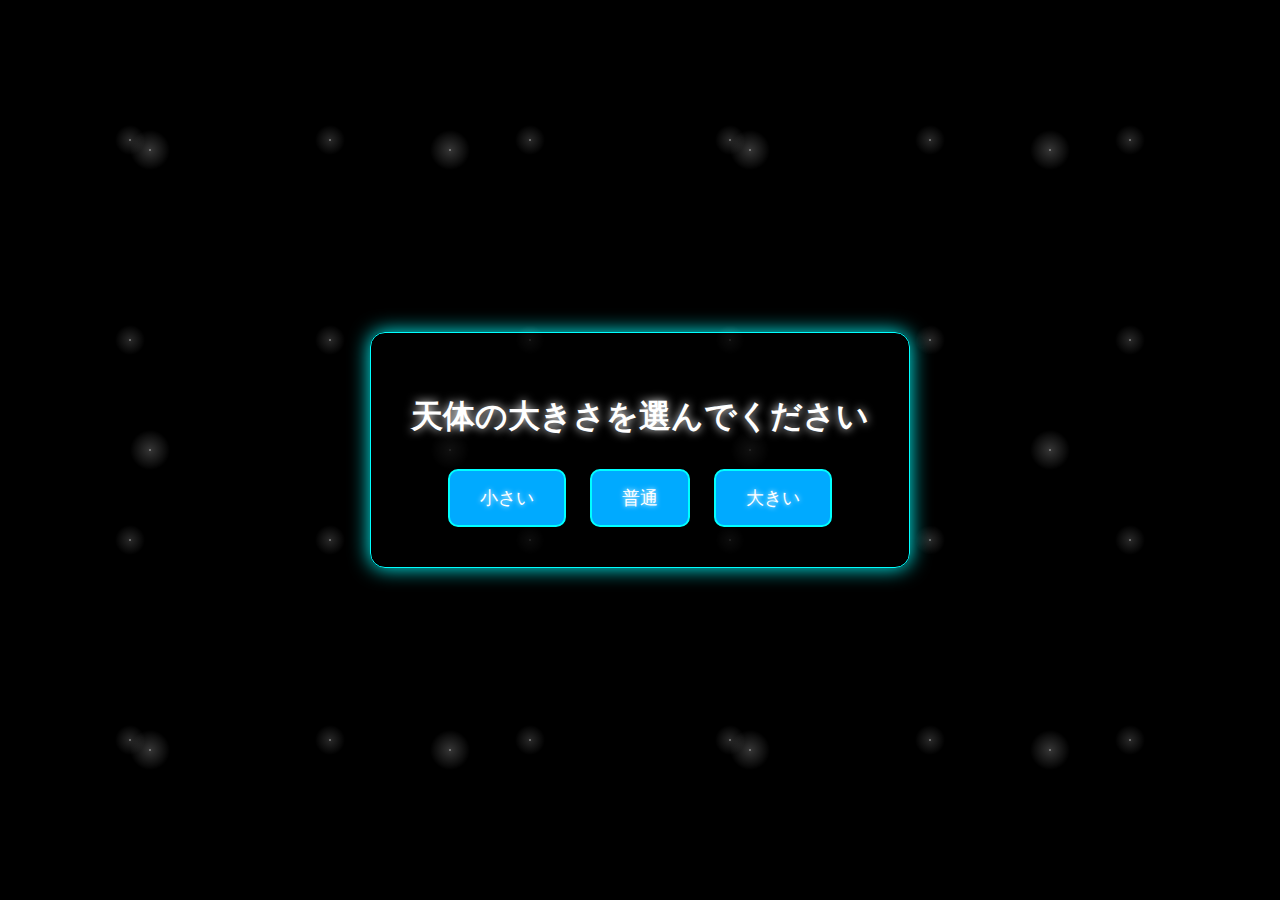
<file: index.html>
<!DOCTYPE html>
<html lang="ja">
<head>
    <meta charset="UTF-8">
    <meta name="viewport" content="width=device-width, initial-scale=1.0">
    <title>Galactic Painter</title>
    <link rel="stylesheet" href="painter.css">
</head>
<body>

    <!-- Screen 1: Size Selection -->
    <div id="screen-size" class="screen active">
        <div class="container">
            <h1>天体の大きさを選んでください</h1>
            <button class="btn" data-size="50">小さい</button>
            <button class="btn" data-size="100">普通</button>
            <button class="btn" data-size="150">大きい</button>
        </div>
    </div>

    <!-- Screen 2: Type Selection -->
    <div id="screen-type" class="screen">
        <div class="container">
            <h1>天体の種類を選んでください</h1>
            <button class="btn" data-type="planet">惑星</button>
            <button class="btn" data-type="moon">衛星</button>
        </div>
    </div>

    <!-- Screen 3: Design -->
    <div id="screen-design" class="screen">
        <div id="paint-ui">
            <div id="color-palette"></div>
            <button id="btn-ring" class="btn-tool">リングを追加</button>
            <button id="btn-done" class="btn">完成</button>
        </div>
        <canvas id="paint-canvas"></canvas>
    </div>

    <!-- Screen 4: Naming -->
    <div id="screen-name" class="screen">
        <div class="container">
            <h1>この天体に名前をつけよう</h1>
            <canvas id="preview-canvas"></canvas>
            <input type="text" id="planet-name-input" placeholder="天体の名前" maxlength="20">
            <button id="btn-confirm-name" class="btn">決定</button>
        </div>
    </div>

    <!-- Screen 5: Universe -->
    <div id="screen-universe" class="screen">
        <canvas id="universe-canvas"></canvas>
        <button id="btn-create-new" class="btn">新しく天体を作る</button>
    </div>

    <script src="painter.js"></script>
</body>
</html>
</file>
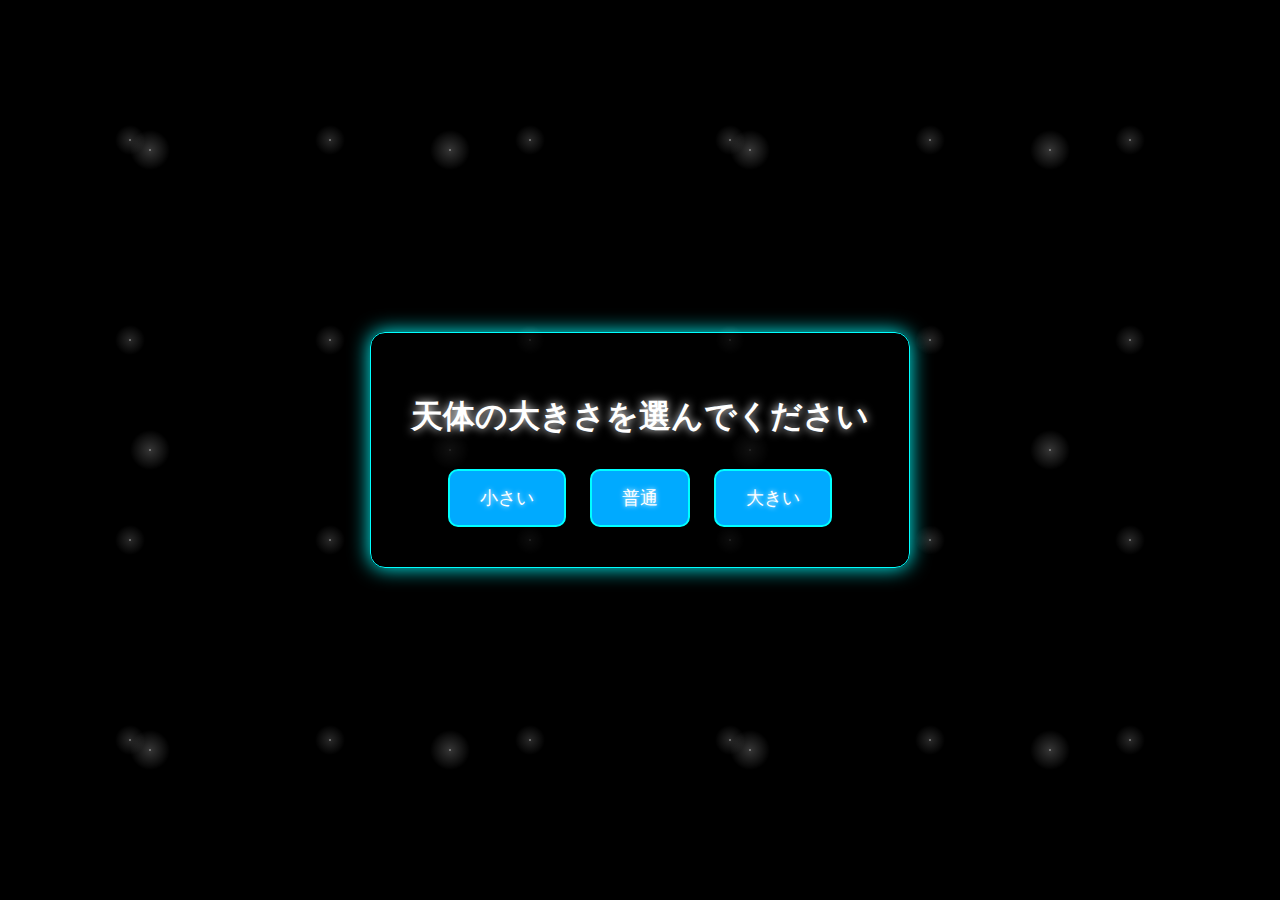
<file: painter.html>
<!DOCTYPE html>
<html lang="ja">
<head>
    <meta charset="UTF-8">
    <meta name="viewport" content="width=device-width, initial-scale=1.0">
    <title>Galactic Painter</title>
    <link rel="stylesheet" href="painter.css">
</head>
<body>

    <!-- Screen 1: Size Selection -->
    <div id="screen-size" class="screen active">
        <div class="container">
            <h1>天体の大きさを選んでください</h1>
            <button class="btn" data-size="50">小さい</button>
            <button class="btn" data-size="100">普通</button>
            <button class="btn" data-size="150">大きい</button>
        </div>
    </div>

    <!-- Screen 2: Type Selection -->
    <div id="screen-type" class="screen">
        <div class="container">
            <h1>天体の種類を選んでください</h1>
            <button class="btn" data-type="planet">惑星</button>
            <button class="btn" data-type="moon">衛星</button>
        </div>
    </div>

    <!-- Screen 3: Design -->
    <div id="screen-design" class="screen">
        <div id="paint-ui">
            <div id="color-palette"></div>
            <button id="btn-ring" class="btn-tool">リングを追加</button>
            <button id="btn-done" class="btn">完成</button>
        </div>
        <canvas id="paint-canvas"></canvas>
    </div>

    <!-- Screen 4: Naming -->
    <div id="screen-name" class="screen">
        <div class="container">
            <h1>この天体に名前をつけよう</h1>
            <canvas id="preview-canvas"></canvas>
            <input type="text" id="planet-name-input" placeholder="天体の名前" maxlength="20">
            <button id="btn-confirm-name" class="btn">決定</button>
        </div>
    </div>

    <!-- Screen 5: Universe -->
    <div id="screen-universe" class="screen">
        <canvas id="universe-canvas"></canvas>
        <button id="btn-create-new" class="btn">新しく天体を作る</button>
    </div>

    <script src="painter.js"></script>
</body>
</html>
</file>
<file: painter.css>
body {
    margin: 0;
    font-family: 'Helvetica Neue', 'Arial', 'Hiragino Kaku Gothic ProN', 'Hiragino Sans', Meiryo, sans-serif;
    background-color: #000;
    color: #fff;
    overflow: hidden;
}

.screen {
    display: none;
    width: 100vw;
    height: 100vh;
    justify-content: center;
    align-items: center;
    flex-direction: column;
    background-image: 
        radial-gradient(white, rgba(255,255,255,.2) 1px, transparent 20px),
        radial-gradient(white, rgba(255,255,255,.15) 1px, transparent 15px);
    background-size: 300px 300px, 200px 200px;
    background-position: 0 0, 30px 40px;
}

.screen.active {
    display: flex;
}

.container {
    text-align: center;
    background: rgba(0, 0, 0, 0.7);
    padding: 40px;
    border-radius: 15px;
    border: 1px solid #0ff;
    box-shadow: 0 0 20px #0ff;
}

h1 {
    margin-bottom: 30px;
    text-shadow: 0 0 10px #fff;
}

.btn {
    background: #00aaff;
    border: 2px solid #00ffff;
    color: #fff;
    padding: 15px 30px;
    margin: 0 10px;
    font-size: 18px;
    cursor: pointer;
    border-radius: 10px;
    transition: all 0.3s ease;
    text-shadow: 0 0 5px #fff;
}

.btn:hover {
    background: #00ffff;
    box-shadow: 0 0 25px #00ffff;
}

/* Design Screen */
#screen-design {
    flex-direction: row;
}

#paint-ui {
    display: flex;
    flex-direction: column;
    align-items: center;
    padding: 20px;
    margin-right: 20px;
    background: rgba(0, 0, 0, 0.7);
    border-radius: 15px;
    border: 1px solid #0ff;
}

#color-palette {
    display: grid;
    grid-template-columns: repeat(4, 1fr);
    gap: 10px;
    margin-bottom: 20px;
}

.color-swatch {
    width: 40px;
    height: 40px;
    border-radius: 50%;
    cursor: pointer;
    border: 2px solid transparent;
    transition: all 0.2s ease;
}

.color-swatch.selected {
    border-color: #0ff;
    transform: scale(1.1);
}

#paint-canvas {
    background: #111;
    border-radius: 50%;
    cursor: crosshair;
    border: 2px dashed #555;
}

/* Name Screen */
#preview-canvas {
    margin-bottom: 20px;
    border-radius: 50%;
}

#planet-name-input {
    display: block;
    width: 300px;
    padding: 10px;
    margin: 0 auto 20px;
    font-size: 18px;
    text-align: center;
    background: #222;
    border: 1px solid #0ff;
    color: #fff;
    border-radius: 5px;
}

/* Universe Screen */
#screen-universe {
    background: #000;
}

#universe-canvas {
    position: absolute;
    top: 0;
    left: 0;
    width: 100%;
    height: 100%;
}

#btn-create-new {
    position: absolute;
    bottom: 30px;
    left: 50%;
    transform: translateX(-50%);
    z-index: 10;
}
</file>
